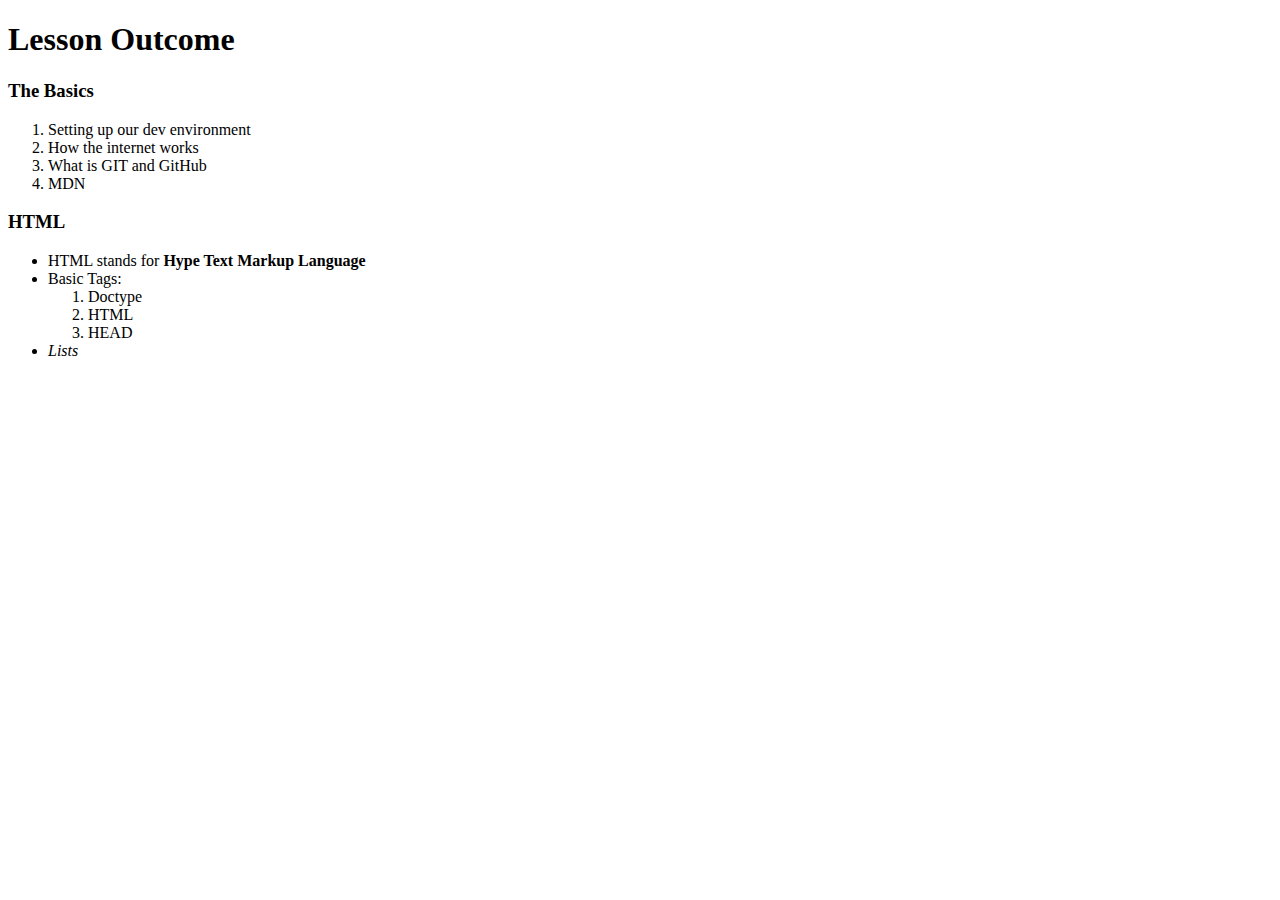
<file: Dga.html>
<!DOCTYPE html>
<html lang="en">
<head>
    <meta charset="UTF-8">
    <meta http-equiv="X-UA-Compatible" content="IE=edge">
    <meta name="viewport" content="width=device-width, initial-scale=1.0">
    <title>DGA 1020</title>
</head>
<body>
    <h1>Lesson Outcome</h1>
    <h3>The Basics</h3>
    
    <ol>
        <li>Setting up our dev environment</li>
        <li>How the internet works</li>
        <li>What is GIT and GitHub</li>
        <li>MDN</li>
    </ol>

    <h3>HTML</h3>

    <ul>
        <li>HTML stands for <strong>Hype Text Markup Language</strong></li>
        <li>Basic Tags:</li>
        <ol>
            <li>Doctype</li>
            <li>HTML</li>
            <li>HEAD</li>
        </ol></li>
        <li><em>Lists</em></li>

    </ul>

</body>
</html>
</file>
